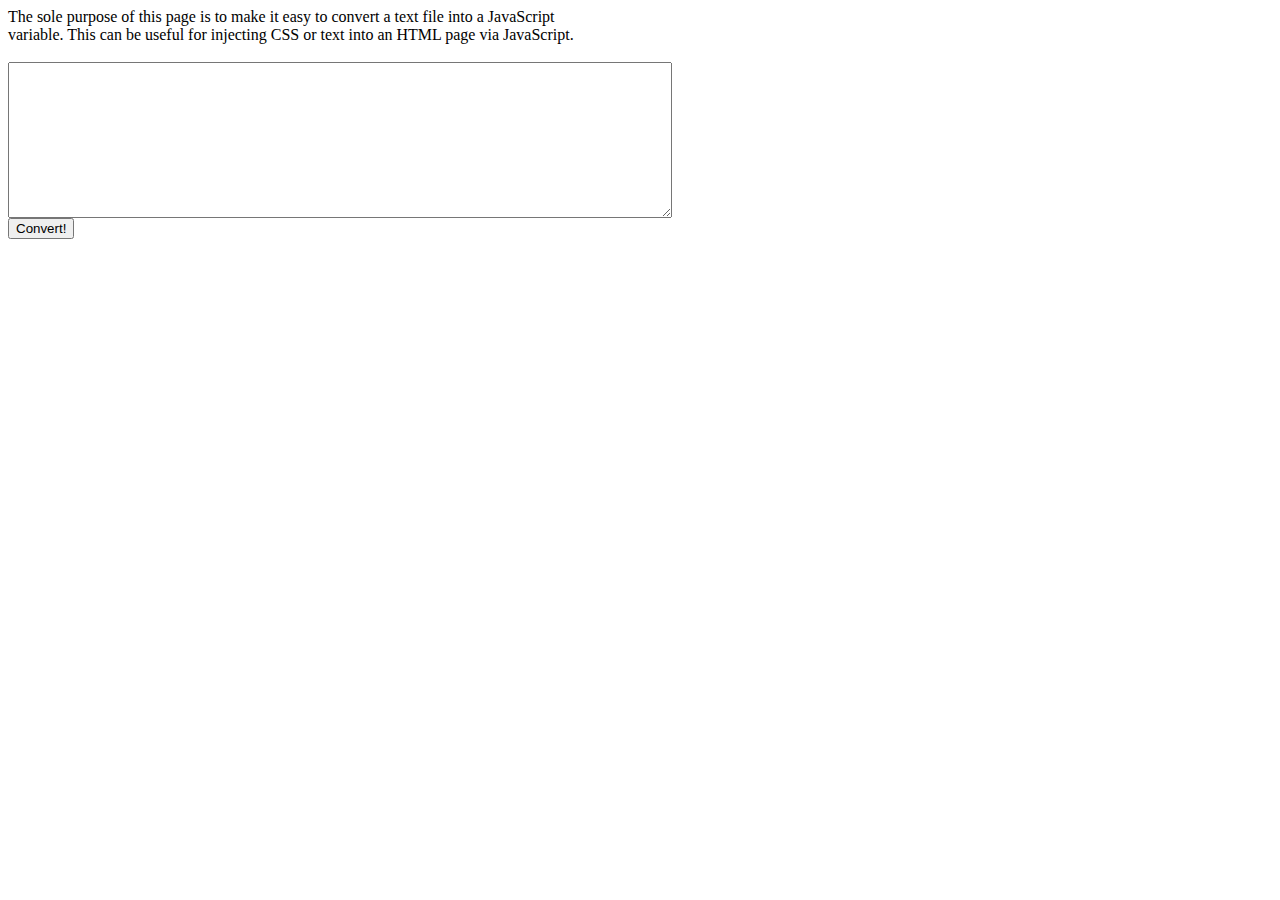
<file: example/server/gae/python/turk/multiline.html>
<html>
<body>
	<script>
	    function append(line, spaces) {
			var results = document.getElementById("results");
			var str = "";
			for (var i = 0; i < (spaces ? spaces : 0); ++i) {
				str += "&nbsp;";
			}
			var spaces = document.createElement("span");
			spaces.innerHTML = str;
			results.appendChild(spaces);
			results.appendChild(document.createTextNode(line));
			results.appendChild(document.createElement('br'));
	    }
	    
		function convert() {
			var spaces = 14;
			var txt = document.getElementById("txt").value;
			append('var result = "" + ');
			var lines = txt.split("\n");
			for (i in lines) {
				append('"' + lines[i] + '" + ', spaces);
			}
			append ('"";', spaces);
		}
	</script>
	<div style="width: 600px">The sole purpose of this page is to
		make it easy to convert a text file into a JavaScript variable. This
		can be useful for injecting CSS or text into an HTML page via
		JavaScript.</div>
	<br />
	<textarea id="txt" cols=80 rows=10></textarea>
	<br />
	<input type="button" value="Convert!" onclick="convert()" />
	<br />
	<br />
	<br />
	<div id="results"></div>
</body>
</html>
</file>
